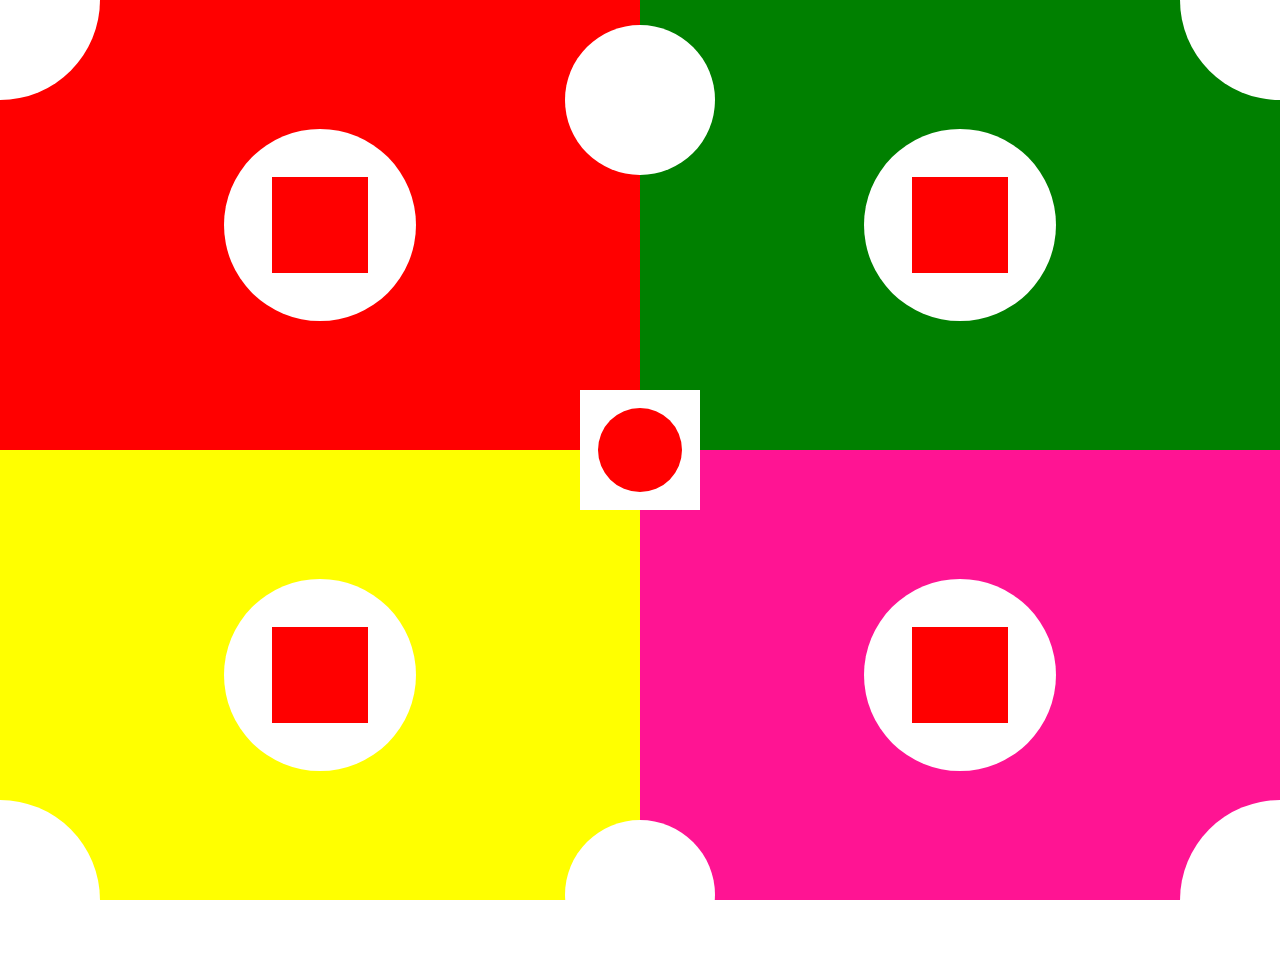
<file: html/index.html>
<!DOCTYPE html>
<html lang="en">
<head>
    <meta charset="UTF-8">
    <title>Case 01</title>

        <link rel="stylesheet" href="../css/case%2001.css">

</head>
<body>

        <div>
            <div>
                <div></div>
            </div>
        </div>


        <div>
            <div>
                <div></div>
            </div>
        </div>


        <div>
            <div>
                <div></div>
            </div>
        </div>


        <div>
            <div>
                <div></div>
            </div>
        </div>



        <div>
            <div></div>
        </div>



        <div></div>
        <div></div>
        <div></div>
        <div></div>
        <div></div>
        <div></div>

</body>
</html>
</file>
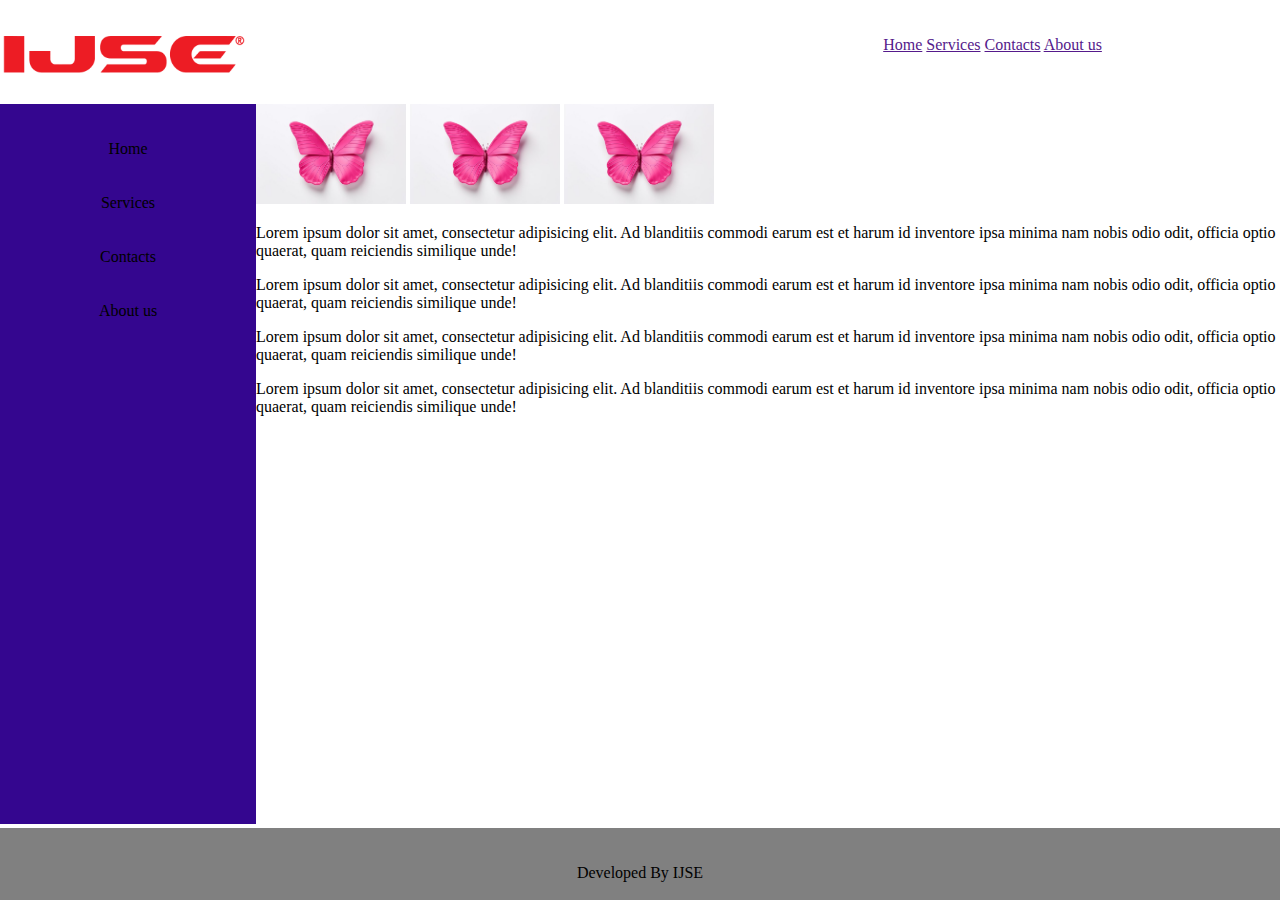
<file: html/case 02.html>
<!DOCTYPE html>
<html lang="en">
<head>
    <meta charset="UTF-8">
    <title>Case 02</title>

    <link rel="stylesheet" href="../css/case%2002.css">

</head>
<body>

    <div>
        <br>
        <img src="../assets/download.png" title="IJSE" alt="ijse" width="250">
    </div>

    <div>
        <header>
            <nav>
                <br><br>
                <a href="">Home</a>
                <a href="">Services</a>
                <a href="">Contacts</a>
                <a href="">About us</a>
            </nav>
        </header>
    </div>

    <div>
                <br><br>
                <div>Home</div><br><br>
                <div>Services</div><br><br>
                <div>Contacts</div><br><br>
                <div>About us</div><br>
    </div>

    <div>
        <img src="../assets/butterfly-sitting-yellow-flowers-with-background_960396-279602.jpg" title="image" alt="image" width="150px">
        <img src="../assets/butterfly-sitting-yellow-flowers-with-background_960396-279602.jpg" title="image" alt="image" width="150px">
        <img src="../assets/butterfly-sitting-yellow-flowers-with-background_960396-279602.jpg" title="image" alt="image" width="150px">

        <p>Lorem ipsum dolor sit amet, consectetur adipisicing elit. Ad blanditiis commodi earum est et harum id inventore
            ipsa minima nam nobis odio odit, officia optio quaerat, quam reiciendis similique unde!</p>
        <p>Lorem ipsum dolor sit amet, consectetur adipisicing elit. Ad blanditiis commodi earum est et harum id inventore
            ipsa minima nam nobis odio odit, officia optio quaerat, quam reiciendis similique unde!</p>
        <p>Lorem ipsum dolor sit amet, consectetur adipisicing elit. Ad blanditiis commodi earum est et harum id inventore
            ipsa minima nam nobis odio odit, officia optio quaerat, quam reiciendis similique unde!</p>
        <p>Lorem ipsum dolor sit amet, consectetur adipisicing elit. Ad blanditiis commodi earum est et harum id inventore
            ipsa minima nam nobis odio odit, officia optio quaerat, quam reiciendis similique unde!</p>
    </div>

    <div>
        <br><br>
        <div>Developed By IJSE</div>
    </div>


</body>
</html>
</file>
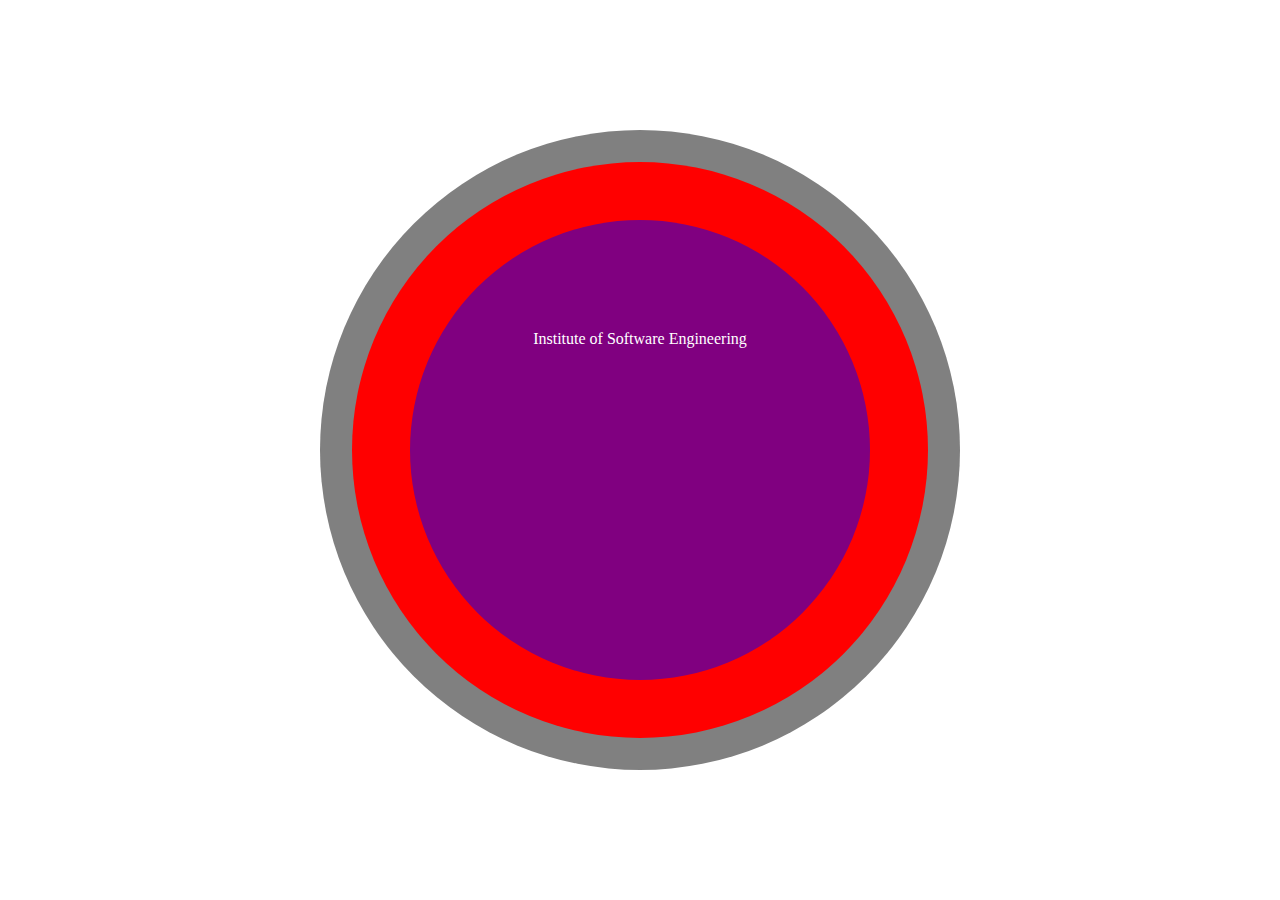
<file: html/case 03.html>
<!DOCTYPE html>
<html lang="en">
<head>
    <meta charset="UTF-8">
    <title>Case 03</title>

    <link rel="stylesheet" href="../css/case%2003.css">

</head>
<body>

        <div>

            <div>

<!--                <div>-->
<!--                    <div>Hello</div>-->
<!--                </div>-->
<!--                <div>-->
<!--                    <div>Welcome To</div>-->
<!--                </div>-->
                <div>
                    <div>Institute of Software Engineering</div>
                </div>

            </div>

        </div>

</body>
</html>
</file>
